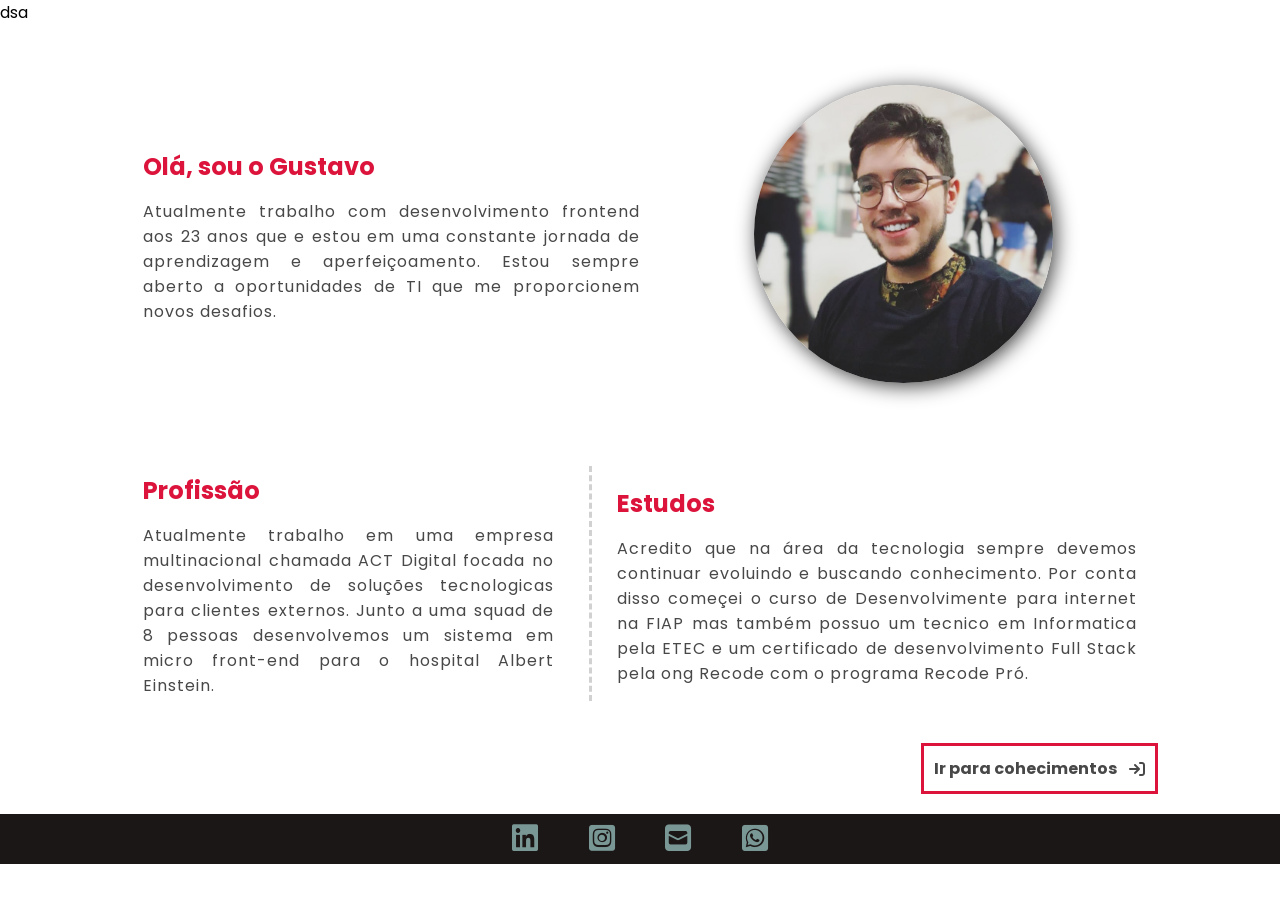
<file: index.html>
<!DOCTYPE html>
<html lang="pt-br">

<head>
    <meta charset="UTF-8">
    <meta http-equiv="X-UA-Compatible" content="IE=edge">
    <meta name="viewport" content="width=device-width, initial-scale=1.0">
    <title>Gustavo C Duarte</title>
    <link rel=icon href="./assets/favicon.ico" sizes="16x16" type="image/png">
    <link rel="stylesheet" href="./css/style.css">
    <link rel="preconnect" href="https://fonts.googleapis.com">
    <link rel="preconnect" href="https://fonts.gstatic.com" crossorigin>
    <link
        href="https://fonts.googleapis.com/css2?family=Lato:wght@100;300;700&family=Nunito:wght@600;700;800&family=Open+Sans:wght@300;500;600&family=Poppins:wght@100;300;500;600&display=swap"
        rel="stylesheet">
    <link rel="stylesheet" href="https://cdnjs.cloudflare.com/ajax/libs/font-awesome/6.0.0/css/all.min.css"
        integrity="sha512-9usAa10IRO0HhonpyAIVpjrylPvoDwiPUiKdWk5t3PyolY1cOd4DSE0Ga+ri4AuTroPR5aQvXU9xC6qOPnzFeg=="
        crossorigin="anonymous" referrerpolicy="no-referrer" />
</head>

<body>dsa
    <section class="section1">

        <div class="div-perfil">
            <div class="div-h1">
                <h1>Olá, sou o Gustavo</h1>
            </div>
            <div class="div-p">
                <p>Atualmente trabalho com desenvolvimento frontend aos 23 anos que e estou em uma constante jornada de
                    aprendizagem e
                    aperfeiçoamento.
                    Estou sempre aberto a oportunidades de TI que me proporcionem novos desafios.
                </p>
            </div>
        </div>


        <div class="div-foto">
            <img src="./assets//foto-terno.jpg" alt="Foto de perfil profissional">
        </div>

    </section>
    <section class="section2">

        <div class="div-profissao">
            <div class="div-h1">
                <h1>Profissão</h1>
            </div>
            <div class="div-p">
                <p class="selection">Atualmente trabalho em uma empresa multinacional chamada ACT Digital focada no
                    desenvolvimento de soluções tecnologicas para clientes externos. Junto a uma squad de 8 pessoas
                    desenvolvemos um sistema em micro front-end para o hospital Albert Einstein.
                </p>
            </div>
        </div>
        <div class="div-estudos">
            <div class="div-h1">
                <h1>Estudos</h1>
            </div>
            <div class="div-p">
                <p class="selection">Acredito que na área da tecnologia sempre devemos continuar evoluindo e buscando
                    conhecimento. Por conta disso começei o curso de Desenvolvimente para internet na FIAP mas também
                    possuo um tecnico em Informatica pela ETEC e um certificado de desenvolvimento Full Stack pela ong
                    Recode com o programa Recode Pró.
                </p>
            </div>
        </div>


    </section>

    <div class="div-habilidades-index">
        <a href="./conhecimentos.html">
            <div class="botao-conhecimentos">
                <p>Ir para cohecimentos</p>
                <i class="fa-solid fa-arrow-right-to-bracket arrow"></i>
            </div>
        </a>
    </div>
    <footer>
        <div class="div-icones">
            <a href="https://www.linkedin.com/in/gustavo-castanho-duarte-578127160/" target="_blank"><i
                    class="fa-brands fa-linkedin icon"></i></a>
            <a href="https://www.instagram.com/duartecgustavo/" target="_blank"><i
                    class="fa-brands fa-instagram-square icon"></i></a>
            <a href="mailto:duartecgustavo@outlook.com" target="_blank"><i
                    class="fa-solid fa-square-envelope icon"></i></a>
            <a href="https://wa.me/5511993758665?text=Me%20envie%20um%20oi!" target="_blank"><i
                    class="fa-brands fa-whatsapp-square icon"></i></a>
        </div>
    </footer>
</body>

</html>
</file>
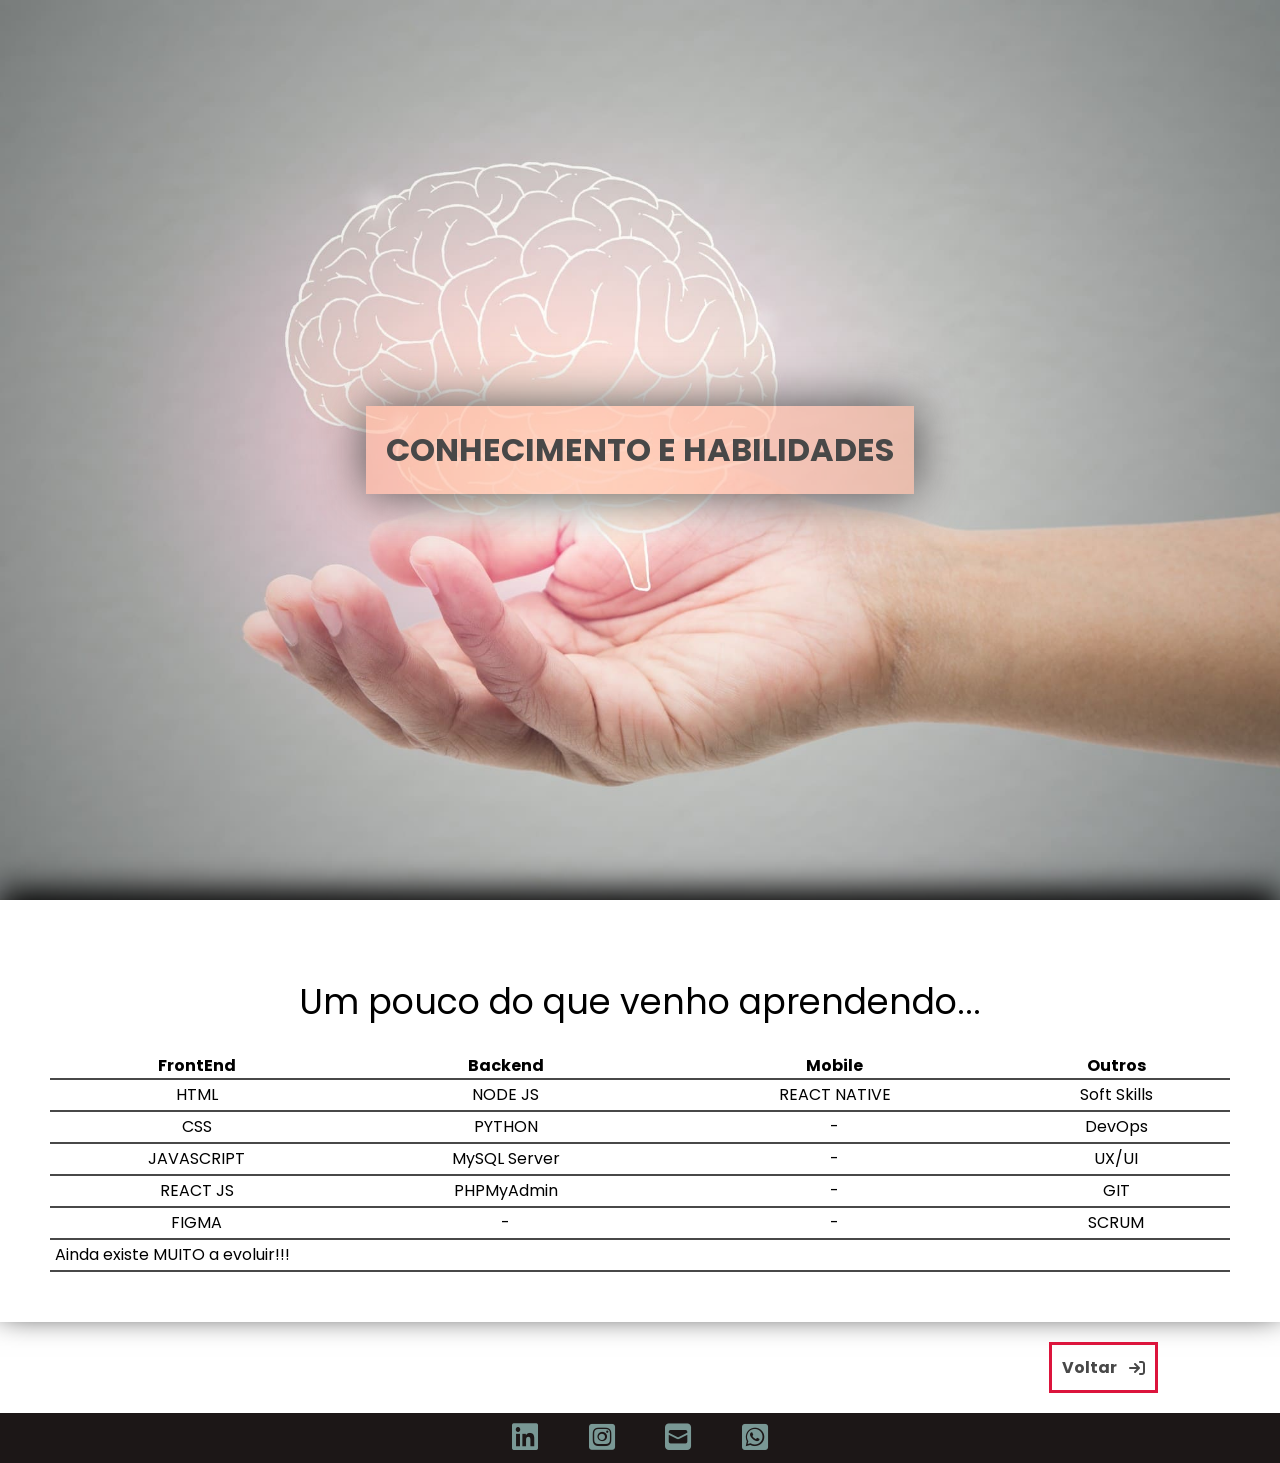
<file: conhecimentos.html>
<!DOCTYPE html>
<html lang="ot-br">

<head>
    <meta charset="UTF-8">
    <meta http-equiv="X-UA-Compatible" content="IE=edge">
    <meta name="viewport" content="width=device-width, initial-scale=1.0">
    <title>Gustavo C Duarte - Conhecimentos</title>
    <link rel="stylesheet" href="./css/style.css">
    <link rel="preconnect" href="https://fonts.googleapis.com">
    <link rel="preconnect" href="https://fonts.gstatic.com" crossorigin>
    <link
        href="https://fonts.googleapis.com/css2?family=Lato:wght@100;300;700&family=Nunito:wght@600;700;800&family=Open+Sans:wght@300;500;600&family=Poppins:wght@100;300;500;600&display=swap"
        rel="stylesheet">
    <link rel="stylesheet" href="https://cdnjs.cloudflare.com/ajax/libs/font-awesome/6.0.0/css/all.min.css"
        integrity="sha512-9usAa10IRO0HhonpyAIVpjrylPvoDwiPUiKdWk5t3PyolY1cOd4DSE0Ga+ri4AuTroPR5aQvXU9xC6qOPnzFeg=="
        crossorigin="anonymous" referrerpolicy="no-referrer" />
</head>

<body>
    <div class="img-conhecimento">
        <h1 class="h1-conhecimento">CONHECIMENTO E HABILIDADES</h1>
    </div>
    <div class="div-table-conhecimento">
        <table>
            <caption>Um pouco do que venho aprendendo...</caption>
            <thead>
                <tr>
                    <th>FrontEnd</th>
                    <th>Backend</th>
                    <th>Mobile</th>
                    <th>Outros</th>
                </tr>
            </thead>
            <tbody>
                <tr>
                    <td>HTML</td>
                    <td>NODE JS</td>
                    <td>REACT NATIVE</td>
                    <td>Soft Skills</td>
                </tr>
                <tr>
                    <td>CSS</td>
                    <td>PYTHON</td>
                    <td>-</td>
                    <td>DevOps</td>
                </tr>
                <tr>
                    <td>JAVASCRIPT</td>
                    <td>MySQL Server</td>
                    <td>-</td>
                    <td>UX/UI</td>
                </tr>
                <tr>
                    <td>REACT JS</td>
                    <td>PHPMyAdmin</td>
                    <td>-</td>
                    <td>GIT</td>
                </tr>
                <tr>
                    <td>FIGMA</td>
                    <td>-</td>
                    <td>-</td>
                    <td>SCRUM</td>
                </tr>
            </tbody>
            <tfoot>
                <tr>
                    <td colspan="4">Ainda existe MUITO a evoluir!!!</td>
                </tr>
            </tfoot>
        </table>
    </div>
    <div class="div-habilidades-index">
        <a href="./index.html">
            <div class="botao-conhecimentos">
                <p>Voltar</p>
                <i class="fa-solid fa-arrow-right-to-bracket arrow"></i>
            </div>
        </a>
    </div>
    <footer>
        <div class="div-icones">
            <a href="https://www.linkedin.com/in/gustavo-castanho-duarte-578127160/" target="_blank"><i
                    class="fa-brands fa-linkedin icon"></i></a>
            <a href="https://www.instagram.com/duartecgustavo/" target="_blank"><i
                    class="fa-brands fa-instagram-square icon"></i></a>
            <a href="mailto:duartecgustavo@outlook.com" target="_blank"><i
                    class="fa-solid fa-square-envelope icon"></i></a>
            <a href="https://wa.me/5511993758665?text=Me%20envie%20um%20oi!" target="_blank"><i
                    class="fa-brands fa-whatsapp-square icon"></i></a>
        </div>
    </footer>
</body>

</html>
</file>
<file: css/style.css>
* {
  margin: 0;
  padding: 0;
  box-sizing: border-box;
  font-family: "Poppins", sans-serif;
}

.section1 {
  display: flex;
  align-items: center;
  justify-content: center;
  background-color: #fff;
  padding: 10px 10% 10px;
  margin: 50px 0;
}

.linha {
  width: 50%;
  /* border-bottom: 3px solid rgba(130, 130, 130, 0.364); */
  margin: 40px auto;
}

.section2 {
  display: flex;
  align-items: center;
  justify-content: center;
  background-color: #fff;
  padding: 10px 10% 10px;
}

.div-foto {
  display: flex;
  align-items: center;
  justify-content: center;
}

.div-perfil {
  width: 80%;
  height: 100% !important;
}

.div-perfil :nth-child(2) > p::selection {
  background-color: #dc143c;
  color: #fff;
}

.div-profissao {
  height: 100% !important;
  margin-right: 10px;
}
.div-estudos {
  height: 100% !important;
  margin-left: 10px;
  border-left: 3px dashed rgba(130, 130, 130, 0.364);
  padding-left: 10px;
}

.div-h1 {
  display: block;
  align-items: center;
  justify-content: center;
  width: 100%;
  margin: 20px 0px 0px;
  color: #dc143c;
  padding-left: 15px;
}

.div-p {
  display: flex;
  align-items: center;
  justify-content: center;
  text-align: justify;
  padding: 15px;
  color: rgb(72, 72, 72);
  line-height: 25px;
  letter-spacing: 1px;
}

img {
  width: 60%;
  height: 60%;
  border-radius: 50%;
  box-shadow: 3px 3px 20px 0px rgb(63, 63, 63);
}

footer {
  background-color: rgb(28, 23, 23);
  color: black;
  width: 100%;
  height: 50px;
  display: flex;
}

.div-icones {
  margin: 0 auto;
  display: flex;
  align-items: center;
  justify-content: space-between;
  width: 20%;
}

.icon {
  font-size: 30px;
  color: rgba(196, 255, 249, 0.556);
}

.selection::selection {
  background-color: #1f1f68;
  color: #fff;
}

.div-habilidades-index {
  display: flex;
  justify-content: flex-end;
  align-items: center;
  margin: 20px;
  padding-right: 8%;
}

.botao-conhecimentos {
  display: flex;
  align-items: center;
  justify-content: center;
  padding: 10px;
  font-weight: bold;
  border: 3px solid #dc143c;
  color: rgb(72, 72, 72);
}

.botao-conhecimentos:hover {
  border: 3px solid rgb(72, 72, 72);
  background-color: #dc143c77;
  align-items: center;
  color: #fff;
  transition: all 0.3s;
}

.botao-conhecimentos > p {
  margin-right: 12px;
}

.div-habilidades-index > a {
  text-decoration: none;
}

/* SESSÃO CONHECIMENTO */
.h1-conhecimento {
  color: rgb(72, 72, 72);
  background-color: rgba(255, 181, 154, 0.576);
  padding: 20px;
  box-shadow: 0px 0px 50px;
}
.img-conhecimento {
  display: flex;
  align-items: center;
  justify-content: center;

  height: 100vh;

  background-image: url("../assets//Conhecimento-Amplo.jpg");
  background-repeat: no-repeat;
  background-size: cover;
  background-attachment: fixed;
}

.div-table-conhecimento {
  padding: 50px;
  box-shadow: 0px -10px 30px;
}

table {
  width: 100%;
  border-collapse: collapse;
}

table > caption {
  margin: 25px;
  font-size: 35px;
}

th {
  border-bottom: 2px solid rgb(72, 72, 72);
}

tr td {
  border-bottom: 2px solid rgb(72, 72, 72);
  line-height: 20px;
  text-align: center;
  padding: 5px;
}

tr:hover {
  background-color: rgba(51, 51, 51, 0.501);
  color: black;
}

tfoot > tr > td {
  text-align: left;
}
</file>
